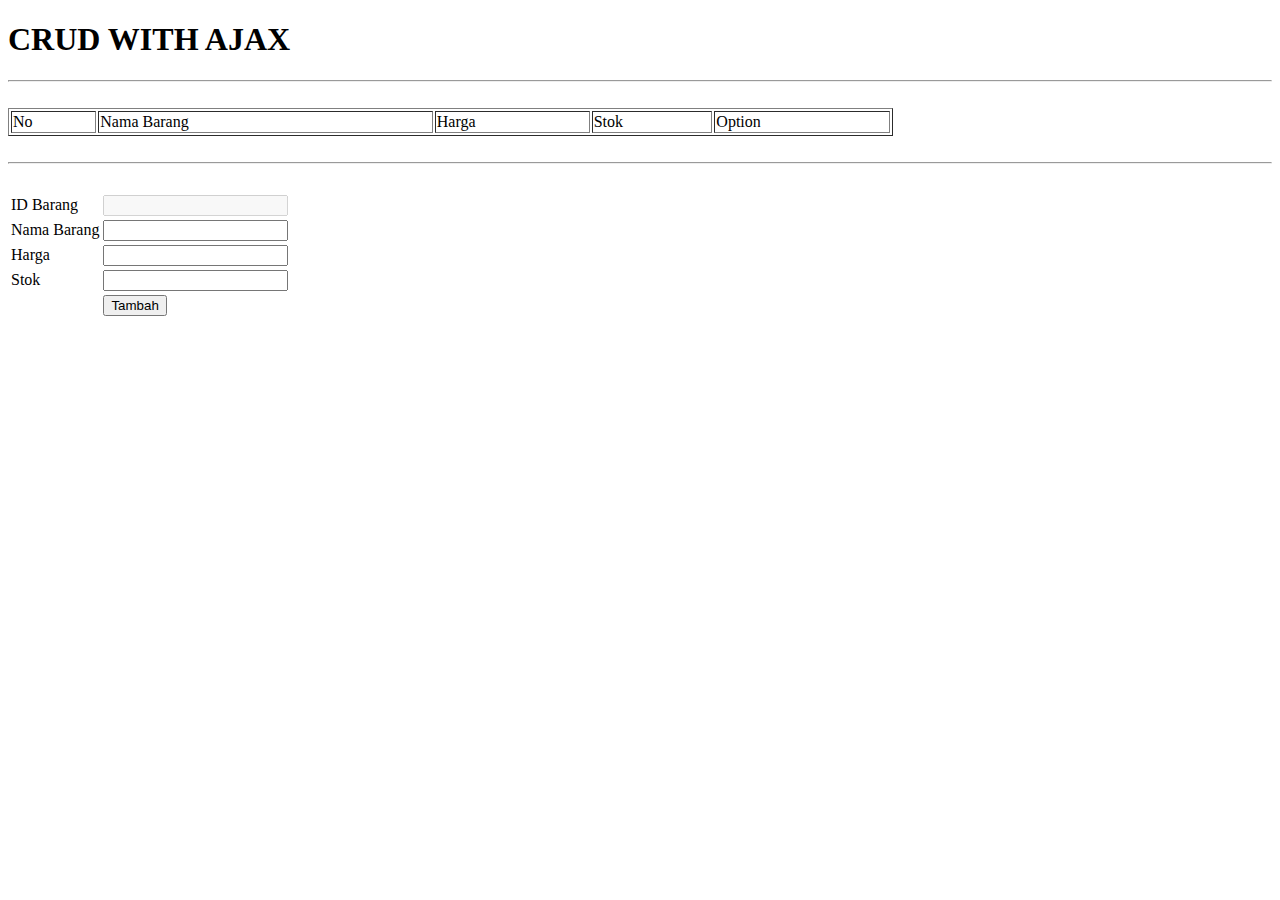
<file: crud_ajax/index.html>
<!DOCTYPE html>
<html lang="en">
<head>
    <meta charset="UTF-8">
    <meta http-equiv="X-UA-Compatible" content="IE=edge">
    <meta name="viewport" content="width=device-width, initial-scale=1.0">
    <title>CRUD WITH AJAX</title>
</head>
<body>
    <h1>CRUD WITH AJAX</h1>
    <hr>
    <br>
    <table border="1" style="width: 70%;">
        <thead>
            <tr>
                <td>No</td>
                <td>Nama Barang</td>
                <td>Harga</td>
                <td>Stok</td>
                <td>Option</td>
            </tr>
        </thead>
        <tbody class="targetData">

        </tbody>
    </table>
    <br>
    <hr>
    <br>
    <table>
        <tr>
            <tr><td>ID Barang</td><td><input type="text" class="txt_id" disabled></td></tr>
            <tr><td>Nama Barang</td><td><input type="text" class="txt_nama_barang"></td></tr>
            <tr><td>Harga</td><td><input type="number" class="txt_harga"></td></tr>
            <tr><td>Stok</td><td><input type="number" class="txt_stok"></td></tr>
            <tr><td></td><td>
                <button class="btn-tambah">Tambah</button>
                <button class="btn-ubah" style="display: none;">Simpan</button>
                <button class="btn-batal" style="display: none;">Batal</button>
            </td></tr>
        </tr>
    </table>
    <script type="text/javascript" src="js/jquery.js"></script>
    <script type="text/javascript" src="js/tools.js"></script>
</body>
</html>
</file>
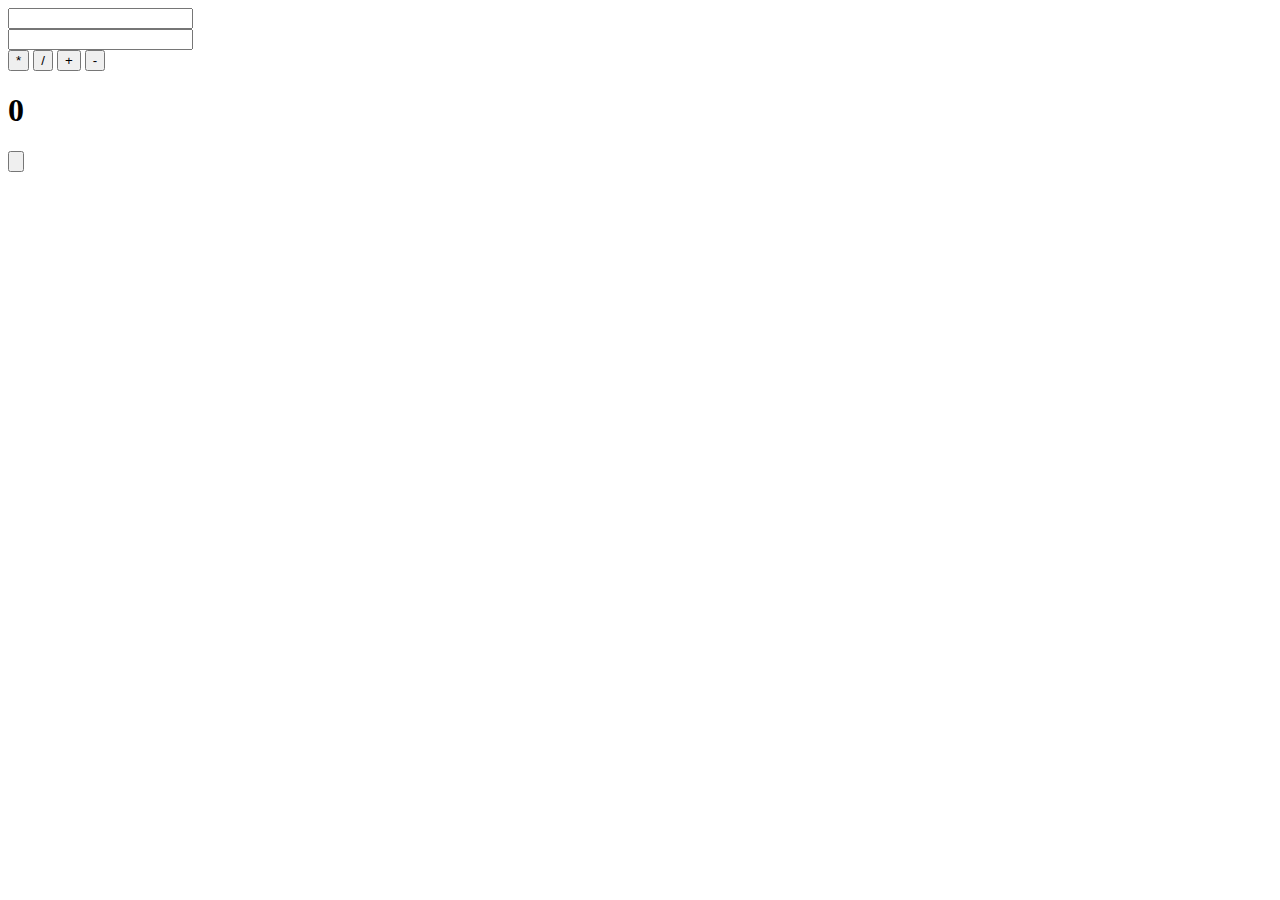
<file: kalkulator/index.html>
<!DOCTYPE html>
<html lang="en">
  <head>
    <meta charset="UTF-8" />
    <meta name="viewport" content="width=device-width, initial-scale=1.0" />
    <meta http-equiv="X-UA-Compatible" content="IE=edge" />
    <title>Document</title>
    <script async defer src="kalkulator.js"></script>
  </head>
  <body>
    <form action="" method="get" onsubmit="return false">
      <input type="number" id="bil1" />
      <br />
      <input type="number" id="bil2" />
      <br />
      <input type="button" id="kali" value="*" />
      <input type="button" id="bagi" value="/" />
      <input type="button" id="tambah" value="+" />
      <input type="button" id="kurang" value="-" />
      <h1 id="hasil">0</h1>
      <input type="button" onclick="Hallo()" name="" id="">
    </form>
  </body>
</html>
</file>
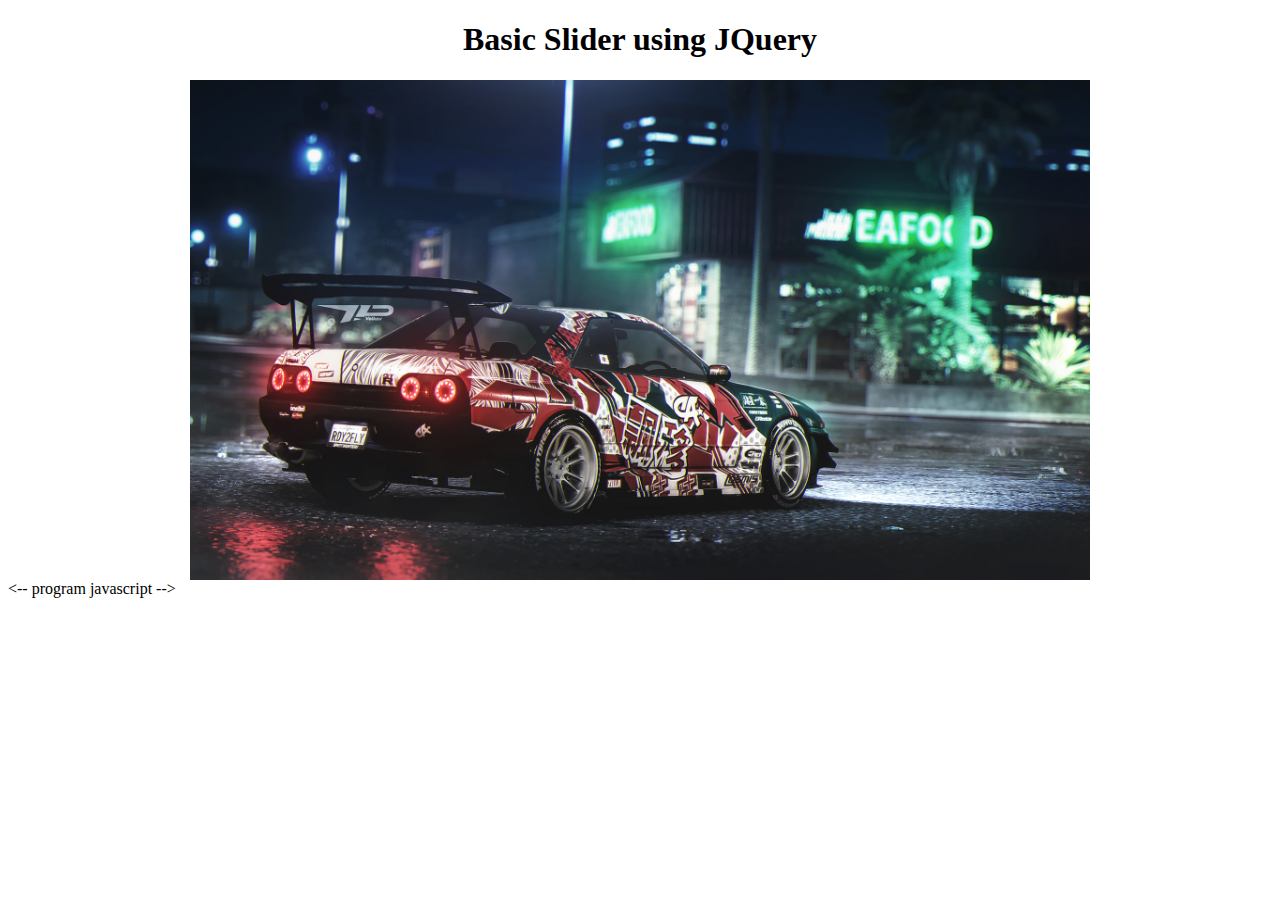
<file: slider/jquery_slider.html>
<!DOCTYPE html>
<html lang="en">
  <head>
    <meta charset="UTF-8" />
    <meta http-equiv="X-UA-Compatible" content="IE=edge" />
    <meta name="viewport" content="width=device-width, initial-scale=1.0" />
    <title>Slider With JS</title>
    <style>
      .header {
        text-align: center;
      }
      .slider {
        width: 900px;
        height: 500px;
        margin: 0 auto;
        overflow: hidden;
      }
      .slides {
        display: block;
        width: 8000px;
        height: 500px;
        list-style: none;
        margin: 0;
        padding: 0;
      }
      .slide {
        float: left;
        height: 500px;
        width: 900px;
      }
    </style>
  </head>
  <body>
    <div class="header">
      <h1>Basic Slider using JQuery</h1>
    </div>
    <div class="slider">
      <ul class="slides">
        <li class="slide">
          <img
            style="width: 900px; height: 500px"
            src="img/foto 1.png"
            alt=""
          />
        </li>
        <li class="slide">
          <img
            style="width: 900px; height: 500px"
            src="img/foto2.jpg"
            alt=""
          />
        </li>
        <li class="slide">
          <img
            style="width: 900px; height: 500px"
            src="img/foto3.png"
            alt=""
          />
        </li>
        <li class="slide">
          <img
            style="width: 900px; height: 500px"
            src="img/foto4.jpg"
            alt=""
          />
        </li>
      </ul>
    </div>

    <-- program javascript -->
    <script src="jquery.js"></script>
    <script>
      var currentSlide = 1;
      var $slider = $(".slides");
      var slideCount = $slider.children().length;
      var slideTime = 2000;
      var animationTime = 800;

      setInterval(function () {
        $slider.animate(
          {
            marginLeft: "-=900px",
          },
          animationTime,
          function () {
            currentSlide++;
            if (currentSlide === slideCount) {
              currentSlide = 1;
              $(this).css("margin-left", "0px");
            }
          }
        );
      }, slideTime);
    </script>
  </body>
</html>
</file>
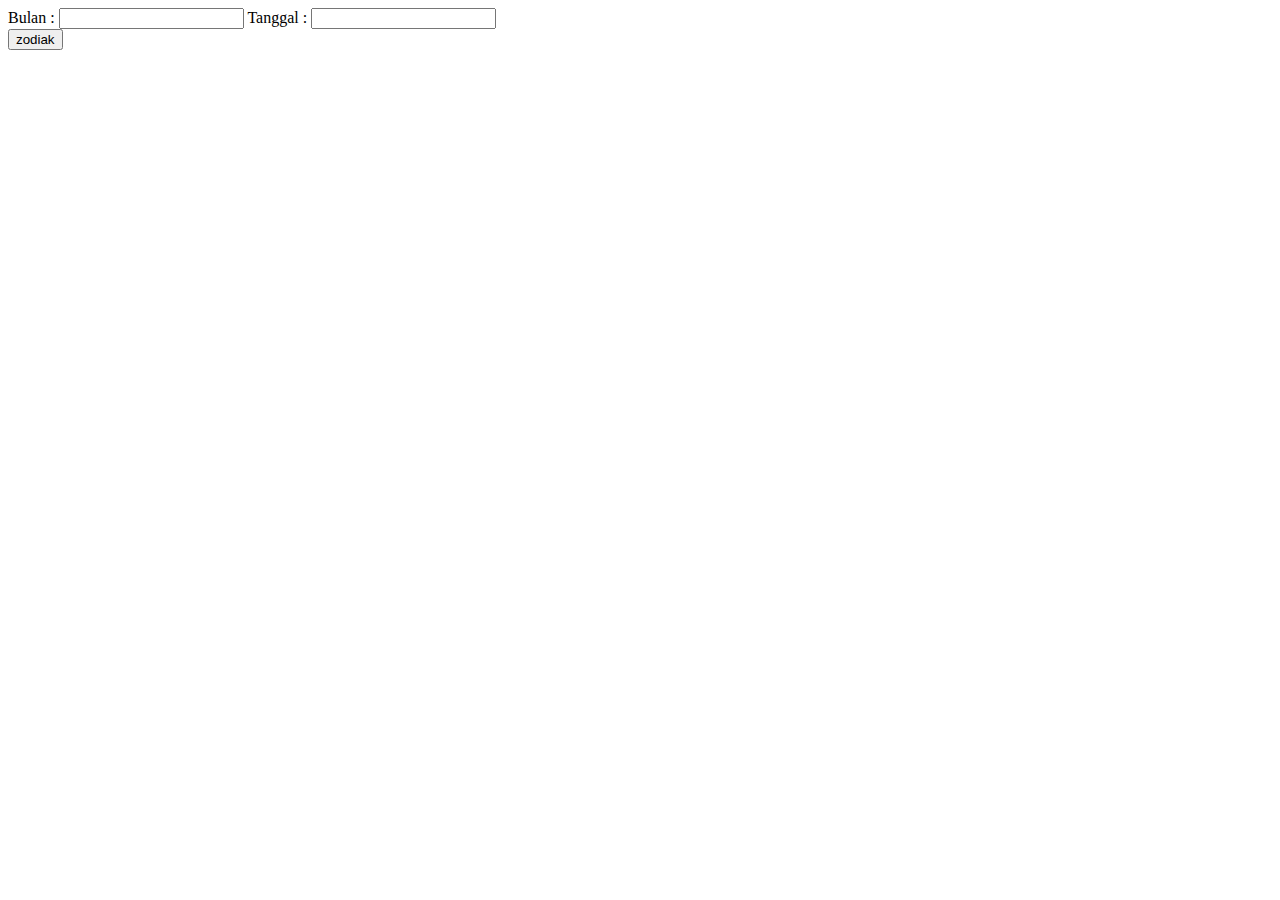
<file: zodiak/zodiak.html>
<!DOCTYPE html>
<html lang="en">
<head>
    <meta charset="UTF-8">
    <meta http-equiv="X-UA-Compatible" content="IE=edge">
    <meta name="viewport" content="width=device-width, initial-scale=1.0">
    <title>Document</title>
    <script src="zodiak.js" async></script>
</head>
<body>
    <form action="">
        Bulan : <input type="number" id="bulan">
        Tanggal : <input type="number" id="tanggal">
        <br>
        <input type="button" value="zodiak" id="zodiak">
        <h1 id="hasil"></h1>
    </form>
</body>
</html>
</file>
